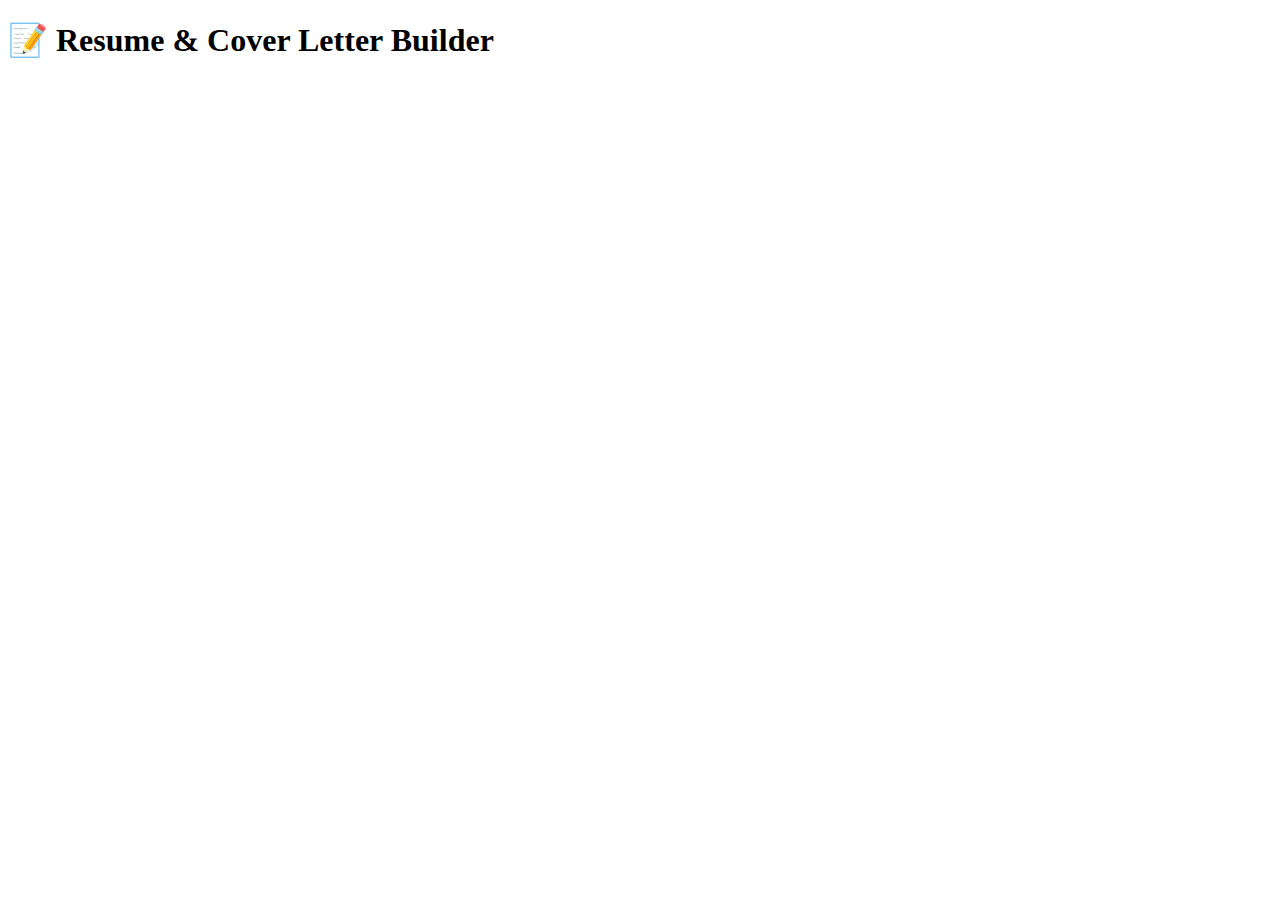
<file: index.html>
<!DOCTYPE html>
<html lang="en">
<head>
  <meta charset="UTF-8" />
  <meta name="viewport" content="width=device-width, initial-scale=1.0" />
  <title>Resume & Cover Letter Builder</title>
  <link rel="stylesheet" href="https://fonts.googleapis.com/css2?family=Inter:wght@400;600&display=swap" />
  <!-- Full HTML content should be added here -->
</head>
<body>
  <h1>📝 Resume & Cover Letter Builder</h1>
  <div class="container">
    <!-- Content will go here -->
  </div>
</body>
</html>
</file>
